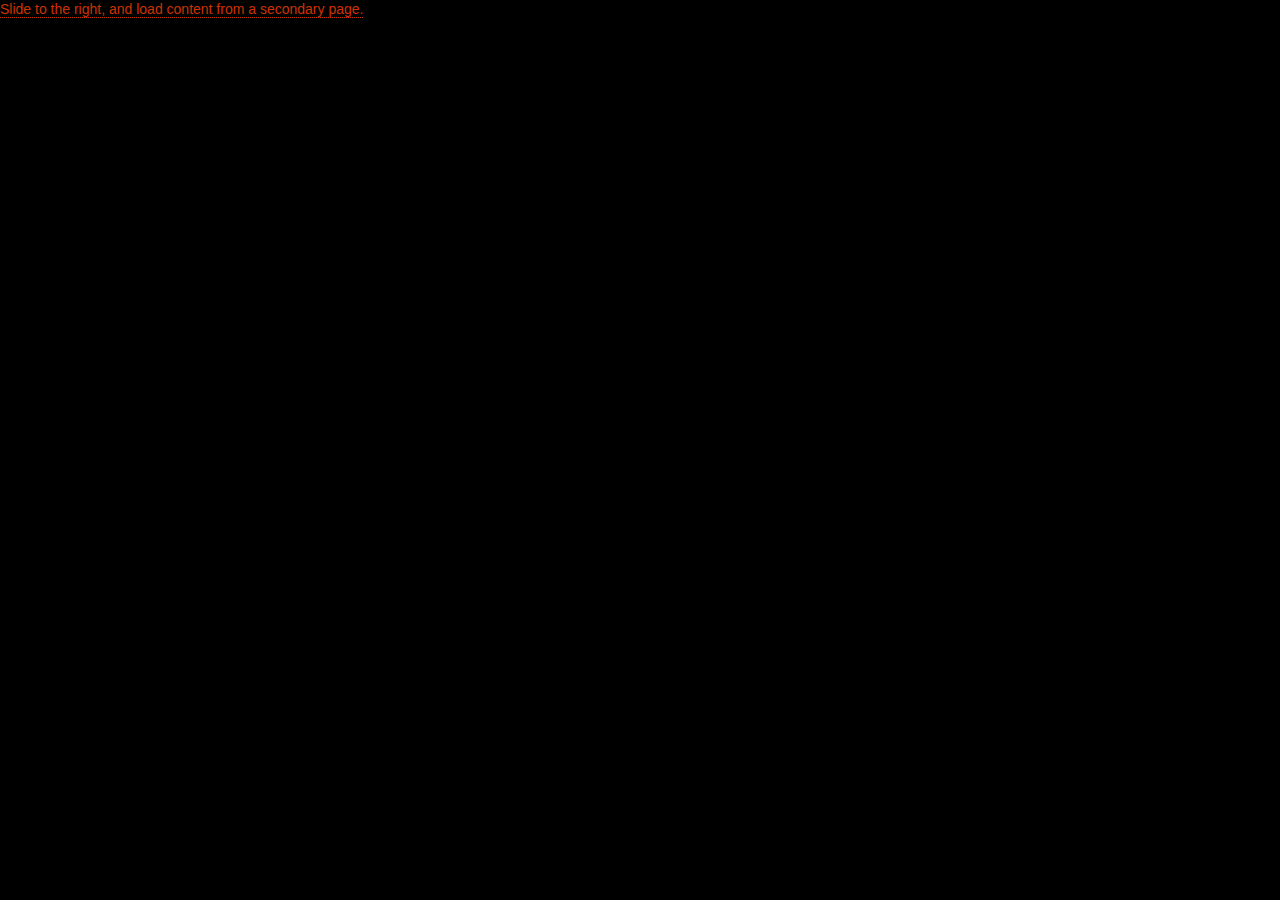
<file: index.htm>
<!doctype html>
<html lang="en">
<head>
  	<title>nexopia teens chat</title>
  	<link rel="stylesheet" type="text/css" href="jquery.pageslide.css" />
  	<style>
  	
  	    html, body { min-height: 100%;
        	background: #000;
margin:0px; padding:0px;
        	font: 14px/18px "HelveticaNeue", "Helvetica Neue", Helvetica, Arial, sans-serif;
        	color: #666; 
        	-webkit-font-smoothing: antialiased; /* Fix for webkit rendering */
        	-webkit-text-size-adjust: none;
        }

        a, a:visited { color: #C30; text-decoration: none; border-bottom: 1px dotted #C30; }
        a:hover { color: #900; border-bottom-style: solid; }

        p { margin-bottom: 20px; }

        #content {
            width: 100%;
            padding: 0px;
            margin: 0 auto;
        }
            #content h1 { color: #333; line-height: 1em; }
            #content ul { padding-left: 0; list-style: none; }
                #content ul li { margin-bottom: 20px; }

        #modal { padding:0px; top:0px; position:fixed; display: none; }
            #modal a { background: #CCC; color: #333; font-weight: bold; padding: 0px 0px; border: none; }
            #modal a:hover { background: #aaa; } 

        pre { border: 0px solid #CCC; background-color: #EEE; color: #333; padding: 0px 0px; }
        
    </style>



<script language="JavaScript">
<!--
function resize_iframe()
{

	var height=window.innerWidth;//Firefox
	if (document.body.clientHeight)
	{
		height=document.body.clientHeight;//IE
	}
	//resize the iframe according to the size of the
	//window (all these should be on the same line)
	document.getElementById("glu").style.height=parseInt(height-
	document.getElementById("glu").offsetTop-8)+"px";
}

// this will resize the iframe every
// time you change the size of the window.
window.onresize=resize_iframe; 

//Instead of using this you can use: 
//	<BODY onresize="resize_iframe()">


//-->
</script>








</head>
<body>
    <div id="content">
 
         <a href="_secondary.html" class="first">Slide to the right, and load content from a secondary page.</a>  
                
               
<script type="text/javascript">var tinychat = { room: "nexopiateens", colorbk: "0xffffff", join: "auto", api: "list"};</script><script src="http://tinychat.com/js/embed.js"></script><div id="client">


              
    <script src="jquery-1.7.1.min.js"></script>
    <script src="jquery.pageslide.min.js"></script>
    <script>
        /* Default pageslide, moves to the right */
        $(".first").pageslide();
        
        /* Slide to the left, and make it model (you'll have to call $.pageslide.close() to close) */
        $(".second").pageslide({ direction: "left", modal: true });
    </script>
</div>
</body>
</html>
</file>
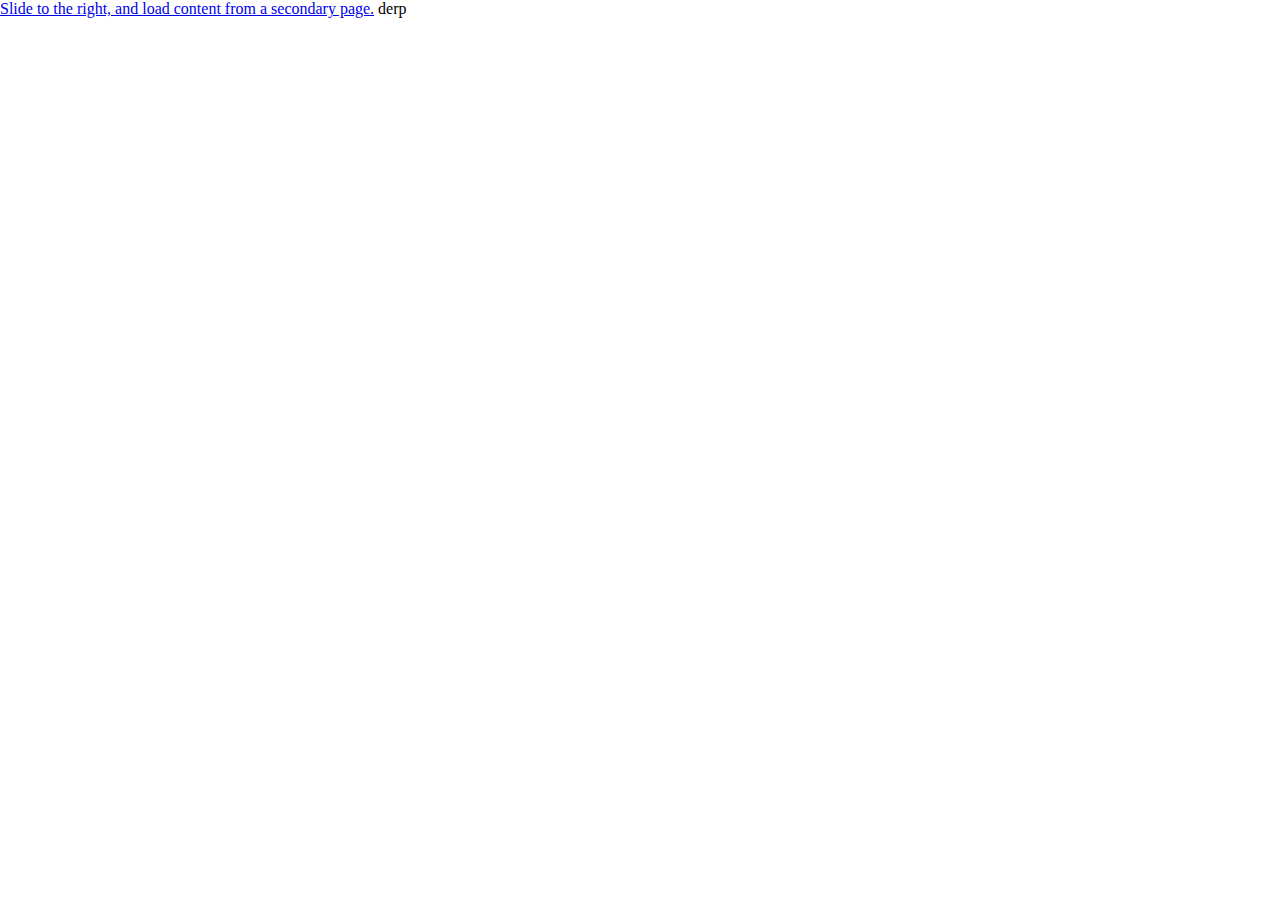
<file: basic.html>
<!doctype html>
<html lang="en">
<head>
  	<title>abc</title>
  	<link rel="stylesheet" type="text/css" href="jquery.pageslide.css" />
   <style type="text/css">
   html, body, div, iframe { margin:0; padding:0; height:100%; }
   iframe { display:block; width:100%; border:none; }
  </style>


 






</head>
<body>
    <div id="content">
 
         <a href="_secondary.html" class="first">Slide to the right, and load content from a secondary page.</a>  derp



<frameset cols="25%,50%,25%">
  <frame src="frame_a.htm">
  <frame src="frame_b.htm">
  <frame src="frame_c.htm">
</frameset>


 
                <div id="client">


              
    <script src="jquery-1.7.1.min.js"></script>
    <script src="jquery.pageslide.min.js"></script>
    <script>
        /* Default pageslide, moves to the right */
        $(".first").pageslide();
        
        /* Slide to the left, and make it model (you'll have to call $.pageslide.close() to close) */
        $(".second").pageslide({ direction: "left", modal: true });
    </script>
</div>
</body>
</html>
</file>
